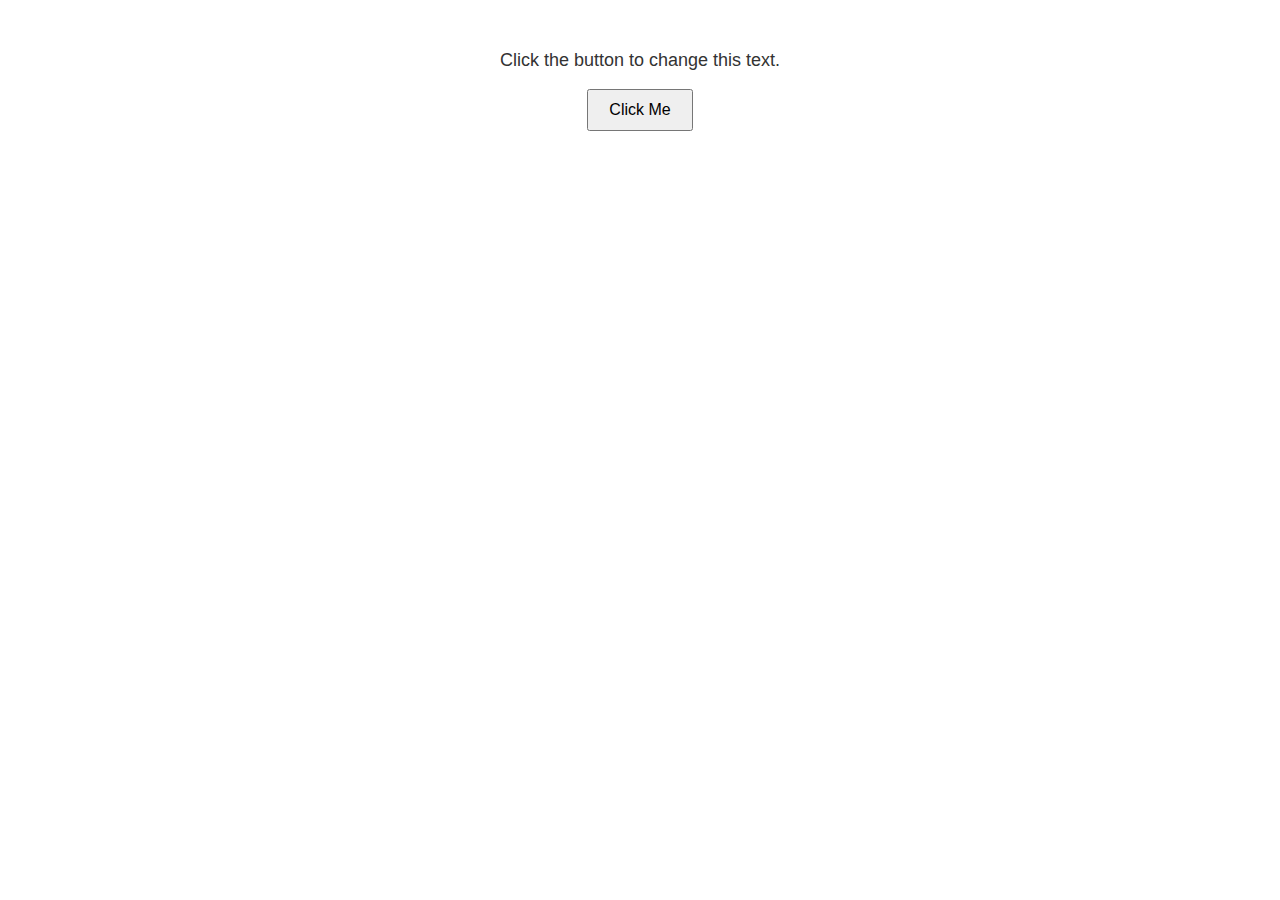
<file: NARAGA_MORE_JS_CONCEPTS/Naraga_Exercise_1/index.html>
<!DOCTYPE html>
<html lang="en">
<head>
    <meta charset="UTF-8">
    <meta name="viewport" content="width=device-width, initial-scale=1.0">
    <title>Exercise 1</title>
    <link rel="stylesheet" href="style.css">
</head>
<body>

    <p id="message">Click the button to change this text.</p>
    <button id="changeTextBtn">Click Me</button>

    <script src="script.js"></script>

</body>
</html>
</file>
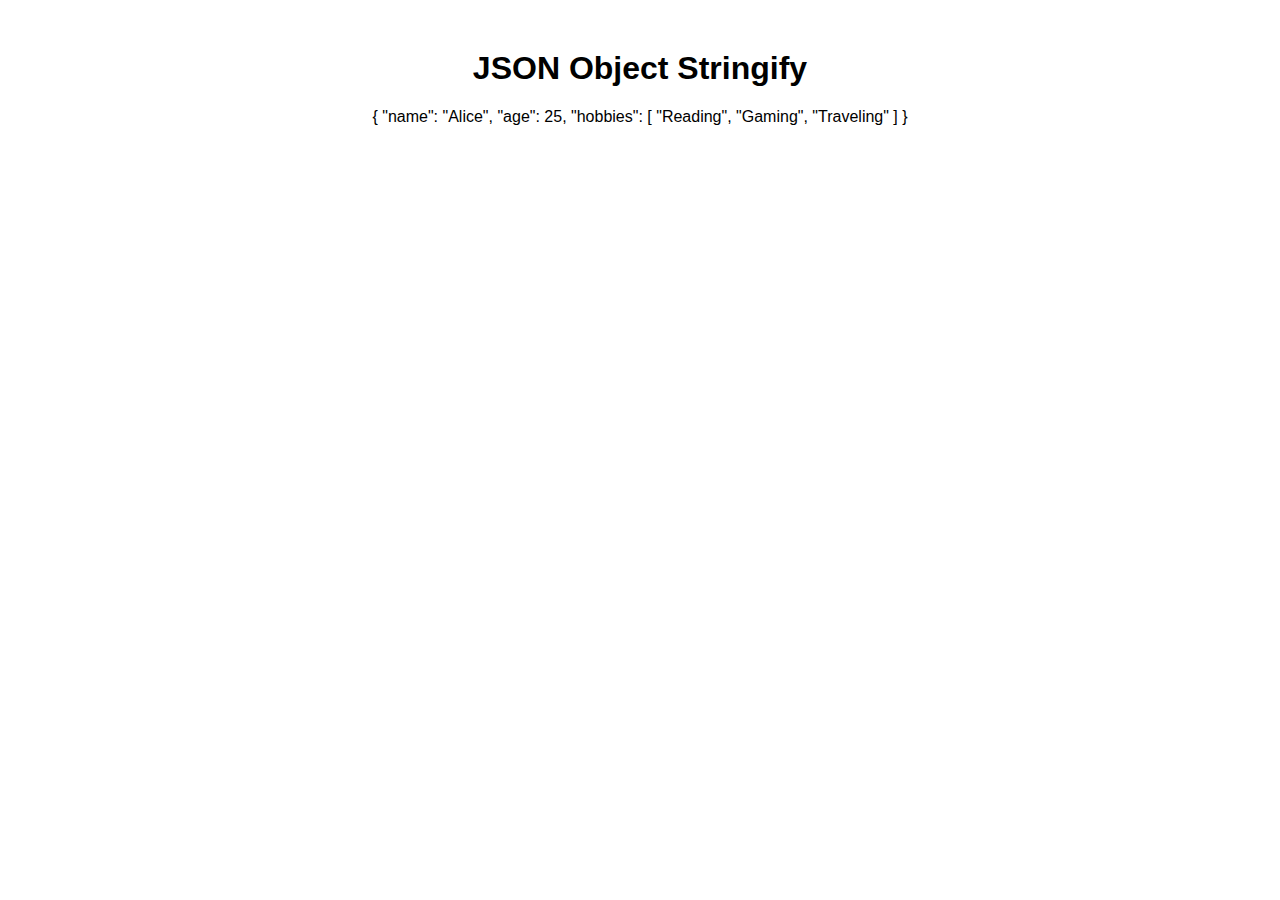
<file: NARAGA_MORE_JS_CONCEPTS/Naraga_Exercise_2/index.html>
<!DOCTYPE html>
<html lang="en">
<head>
    <meta charset="UTF-8">
    <meta name="viewport" content="width=device-width, initial-scale=1.0">
    <title>Exercise 2</title>
    <link rel="stylesheet" href="style.css">
</head>
<body>
    <h1>JSON Object Stringify</h1>
    <p id="output"></p>
    <script src="script.js"></script>
</body>
</html>
</file>
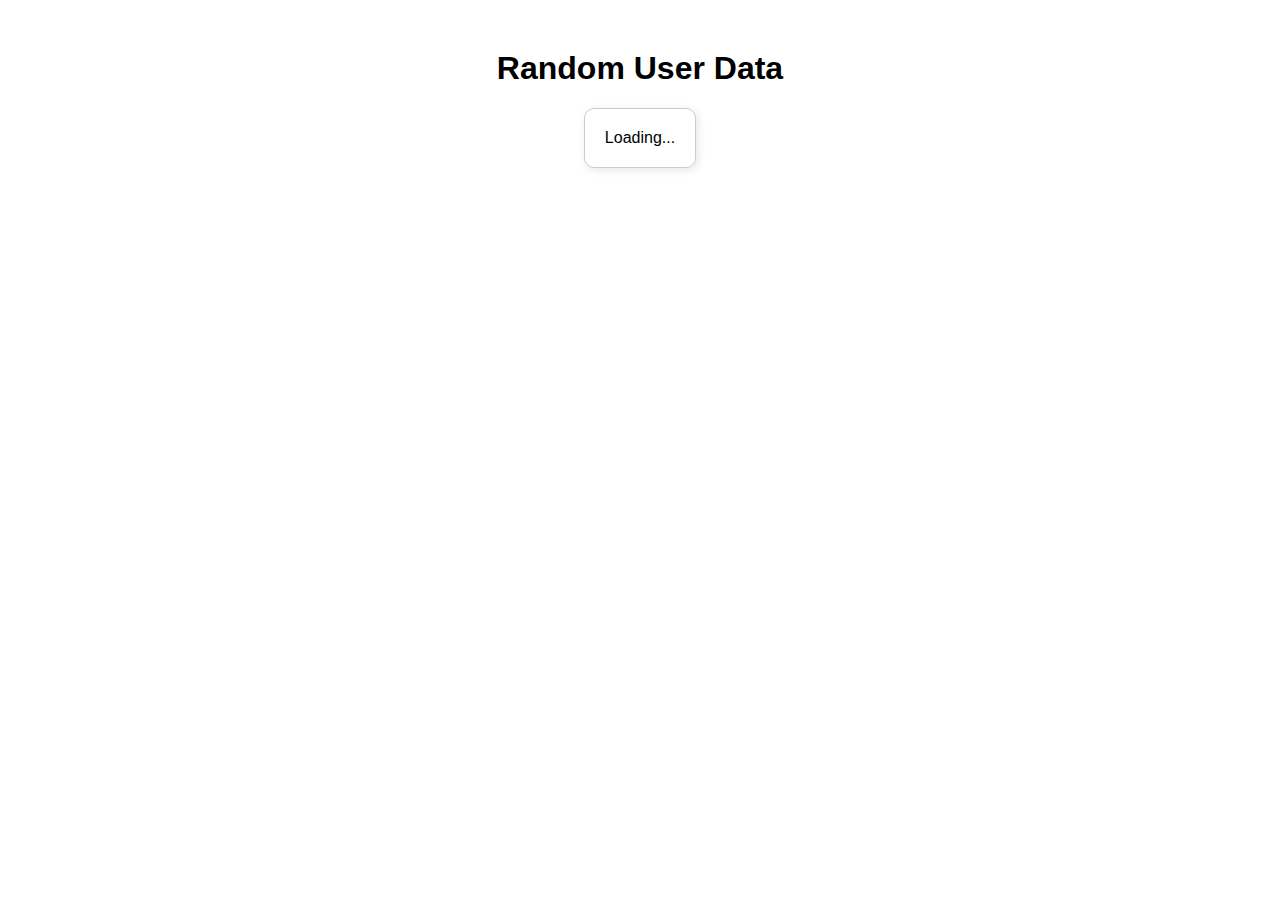
<file: NARAGA_MORE_JS_CONCEPTS/Naraga_Exercise_3/index.html>
<!DOCTYPE html>
<html lang="en">
<head>
    <meta charset="UTF-8">
    <meta name="viewport" content="width=device-width, initial-scale=1.0">
    <title>Exercise 3</title>
    <link rel="stylesheet" href="style.css">
</head>
<body>

    <h1>Random User Data</h1>
    <div id="userData">Loading...</div>

    <script src="script.js"></script>

</body>
</html>
</file>
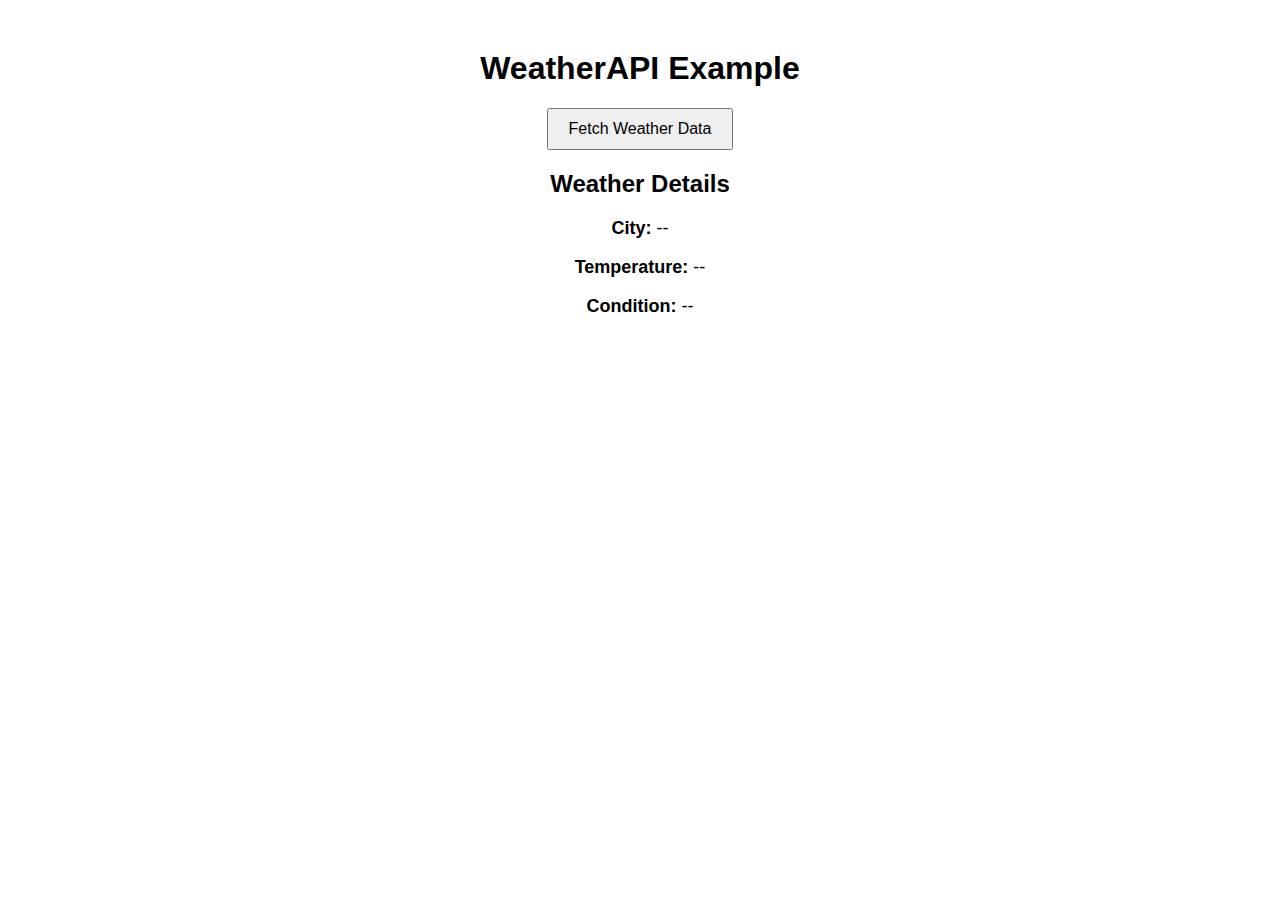
<file: NARAGA_MORE_JS_CONCEPTS/Naraga_Exercise_4/index.html>
<!DOCTYPE html>
<html lang="en">
<head>
    <meta charset="UTF-8">
    <meta name="viewport" content="width=device-width, initial-scale=1.0">
    <title>WeatherAPI Example</title>
    <link rel="stylesheet" href="style.css">
</head>
<body>
    <h1>WeatherAPI Example</h1>
    <button onclick="callAPI()">Fetch Weather Data</button>
    <div id="weather-details">
        <h2>Weather Details</h2>
        <p><strong>City:</strong> <span id="weather_city">--</span></p>
        <p><strong>Temperature:</strong> <span id="weather_temperature">--</span></p>
        <p><strong>Condition:</strong> <span id="weather_condition">--</span></p>
    </div>

    <script src="script.js"></script>
</body>
</html>
</file>
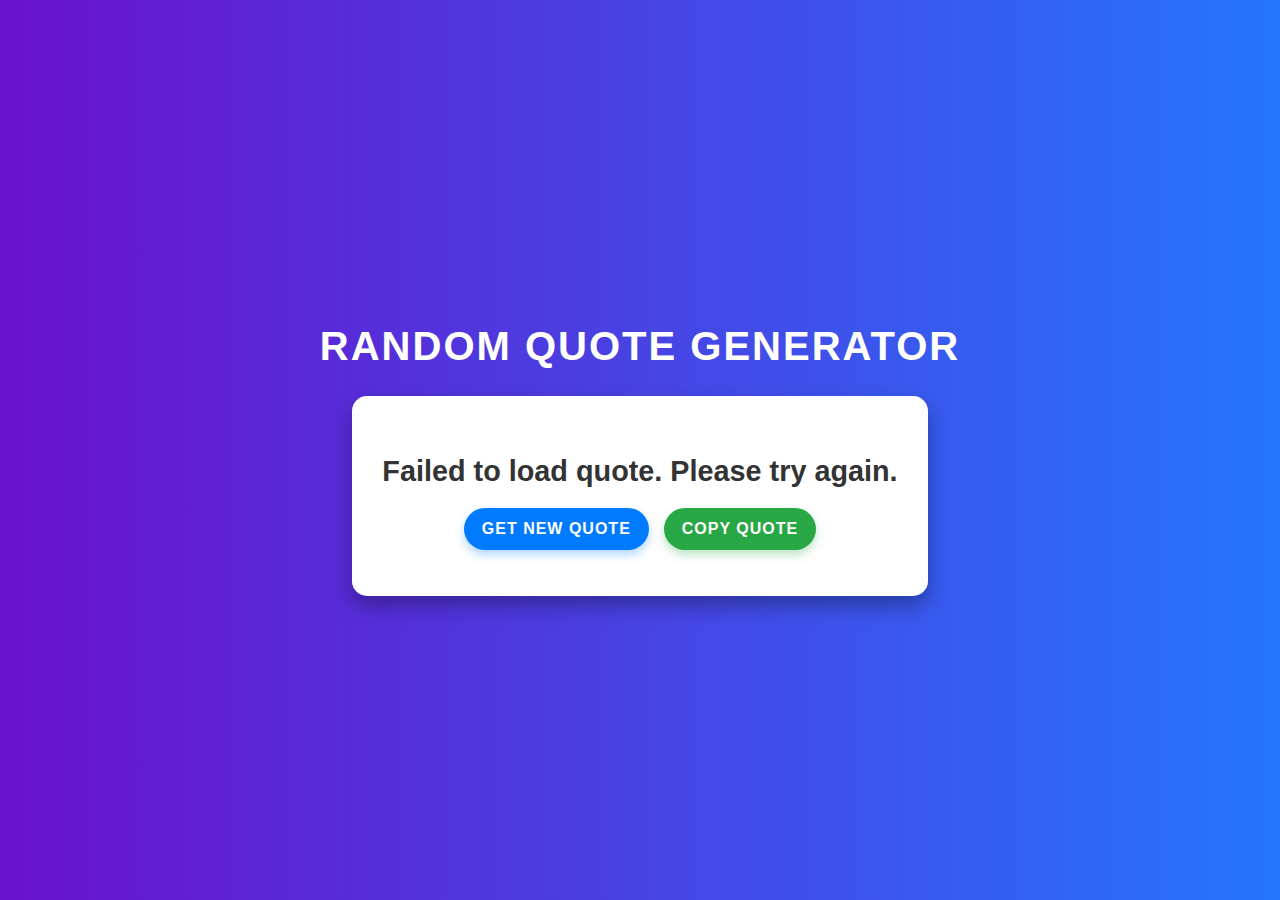
<file: NARAGA_MORE_JS_CONCEPTS/Naraga_Exercise_5/index.html>
<!DOCTYPE html>
<html lang="en">
<head>
    <meta charset="UTF-8">
    <meta name="viewport" content="width=device-width, initial-scale=1.0">
    <title>Random Quote Generator</title>
    <link rel="stylesheet" href="style.css">
</head>
<body>

    <h1>Random Quote Generator</h1>
    <div class="quote-box">
        <p id="quote">Click the button to get a random quote!</p>
        <p id="author"></p>
        <div class="buttons">
            <button id="newQuoteBtn">Get New Quote</button>
            <button id="copyBtn">Copy Quote</button>
        </div>
        <p id="statusMessage"></p>
    </div>

    <script src="script.js"></script>
</body>
</html>
</file>
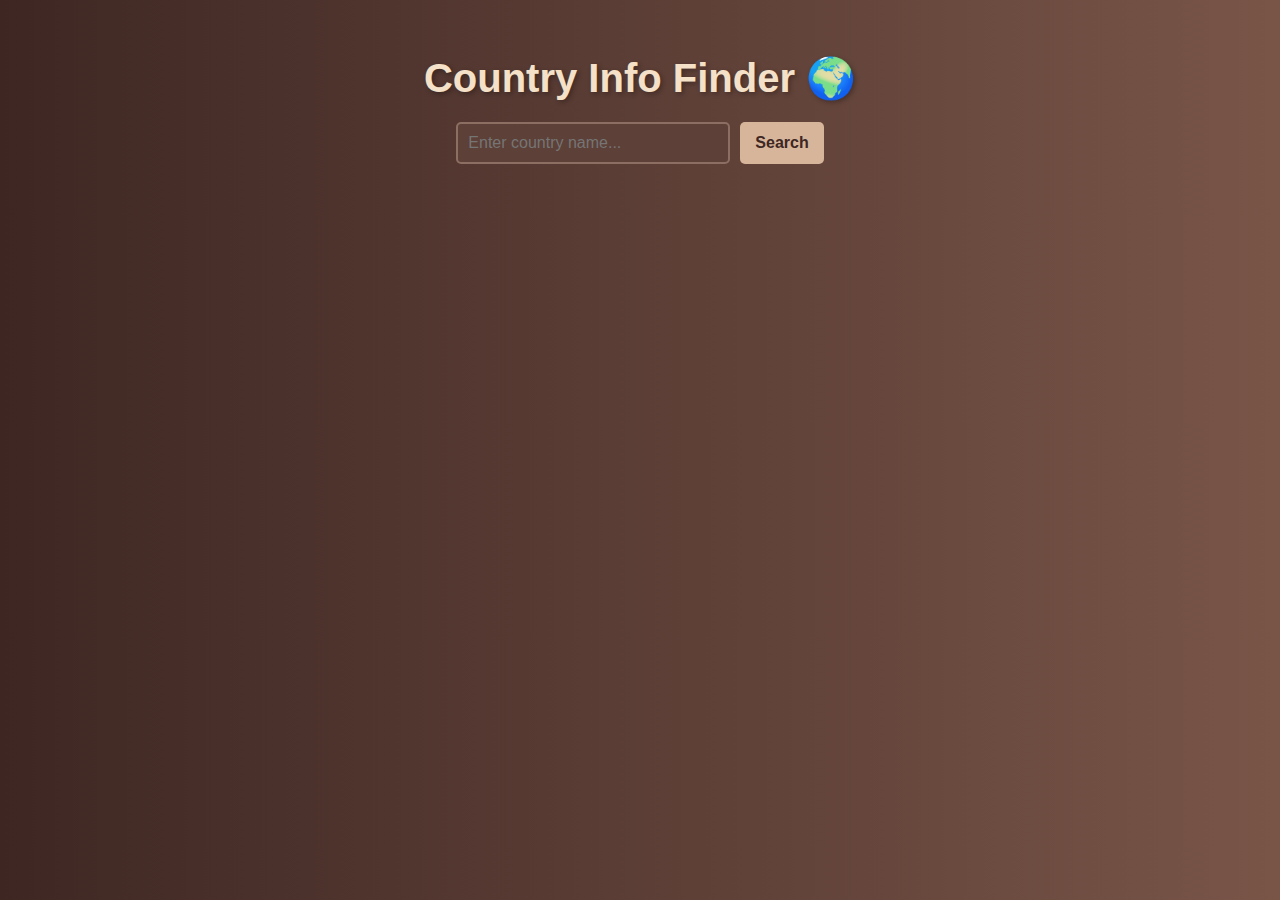
<file: NARAGA_MORE_JS_CONCEPTS/Naraga_Hands_on_Activity/index.html>
<!DOCTYPE html>
<html lang="en">
<head>
    <meta charset="UTF-8">
    <meta name="viewport" content="width=device-width, initial-scale=1.0">
    <title>Country Info Finder | NARAGA</title>
    <link rel="stylesheet" href="style.css">
</head>
<body>
    <h1>Country Info Finder 🌍</h1>
    <div class="search-container">
        <input type="text" id="countryName" placeholder="Enter country name...">
        <button id="searchBtn">Search</button>
    </div>
    <div id="countryResult" class="country-card"></div>
    <script src="script.js"></script>
</body>
</html>
</file>
<file: NARAGA_MORE_JS_CONCEPTS/Naraga_Exercise_1/style.css>
body {
    font-family: Arial, sans-serif;
    text-align: center;
    margin-top: 50px;
}

button {
    padding: 10px 20px;
    font-size: 16px;
    cursor: pointer;
}

p {
    font-size: 18px;
    color: #333;
}
</file>
<file: NARAGA_MORE_JS_CONCEPTS/Naraga_Exercise_2/style.css>
body {
    font-family: Arial, sans-serif;
    text-align: center;
    margin-top: 50px;
}
</file>
<file: NARAGA_MORE_JS_CONCEPTS/Naraga_Exercise_3/style.css>
body {
    font-family: Arial, sans-serif;
    text-align: center;
    margin-top: 50px;
}

#userData {
    border: 1px solid #ccc;
    padding: 20px;
    display: inline-block;
    border-radius: 10px;
    box-shadow: 2px 2px 10px rgba(0, 0, 0, 0.1);
}

img {
    border-radius: 50%;
    margin-top: 10px;
}
</file>
<file: NARAGA_MORE_JS_CONCEPTS/Naraga_Exercise_4/style.css>
body {
    font-family: Arial, sans-serif;
    text-align: center;
    margin-top: 50px;
}

#weatherContainer {
    border: 1px solid #ccc;
    padding: 20px;
    display: inline-block;
    border-radius: 10px;
    box-shadow: 2px 2px 10px rgba(0, 0, 0, 0.1);
    margin-top: 20px;
}

button {
    padding: 10px 20px;
    font-size: 16px;
    cursor: pointer;
}

p {
    font-size: 18px;
}
</file>
<file: NARAGA_MORE_JS_CONCEPTS/Naraga_Exercise_5/style.css>
/* General Page Styling */
body {
    font-family: 'Poppins', sans-serif;
    text-align: center;
    margin: 0;
    padding: 0;
    background: linear-gradient(to right, #6a11cb, #2575fc);
    color: #fff;
    display: flex;
    flex-direction: column; /* Stack items vertically */
    justify-content: center;
    align-items: center;
    height: 100vh;
}

/* Centered Title */
h1 {
    font-size: 2.5em;
    margin-top: 20px;
    text-align: center;
    font-weight: bold;
    text-transform: uppercase;
    letter-spacing: 2px;
}

/* Quote Box */
.quote-box {
    background: #fff;
    color: #333;
    padding: 30px;
    border-radius: 15px;
    box-shadow: 0px 10px 20px rgba(0, 0, 0, 0.3);
    max-width: 600px;
    text-align: center;
    transition: transform 0.2s ease-in-out;
}

.quote-box:hover {
    transform: scale(1.02);
}

/* Quote Text */
#quote {
    font-size: 1.8em;
    font-weight: 600;
    margin-bottom: 15px;
}

/* Author Name */
#author {
    font-style: italic;
    font-size: 1.2em;
    color: #555;
    margin-bottom: 20px;
}

/* Buttons */
.buttons {
    display: flex;
    justify-content: center;
    gap: 15px;
}

button {
    padding: 12px 18px;
    font-size: 1em;
    font-weight: bold;
    border: none;
    border-radius: 25px;
    cursor: pointer;
    transition: 0.3s;
    text-transform: uppercase;
    letter-spacing: 1px;
}

/* New Quote Button */
#newQuoteBtn {
    background: #007bff;
    color: white;
    box-shadow: 0px 5px 10px rgba(0, 123, 255, 0.3);
}

#newQuoteBtn:hover {
    background: #0056b3;
}

/* Copy Button */
#copyBtn {
    background: #28a745;
    color: white;
    box-shadow: 0px 5px 10px rgba(40, 167, 69, 0.3);
}

#copyBtn:hover {
    background: #218838;
}

/* Status Message */
#statusMessage {
    margin-top: 15px;
    font-size: 1em;
    font-weight: bold;
    color: #28a745;
    transition: 0.3s;
}
</file>
<file: NARAGA_MORE_JS_CONCEPTS/Naraga_Hands_on_Activity/style.css>
/* General Styling */
body {
    font-family: 'Poppins', sans-serif;
    text-align: center;
    background: linear-gradient(to right, #3E2723, #795548); /* Dark Brown Gradient */
    color: #F5E1C8; /* Light Beige */
    padding: 20px;
}

/* Title Styling */
h1 {
    font-size: 2.5em;
    margin-bottom: 20px;
    text-shadow: 2px 2px 5px rgba(0, 0, 0, 0.3);
}

/* Search Bar */
.search-container {
    display: flex;
    justify-content: center;
    gap: 10px;
    margin-bottom: 20px;
}

input {
    width: 250px;
    padding: 10px;
    border: 2px solid #8D6E63; /* Brown Border */
    border-radius: 5px;
    font-size: 1em;
    background: #5D4037; /* Dark Brown */
    color: white;
}

button {
    padding: 10px 15px;
    font-size: 1em;
    border: none;
    border-radius: 5px;
    background: #D7B59A; /* Beige */
    color: #3E2723; /* Dark Brown */
    font-weight: bold;
    cursor: pointer;
    transition: 0.3s;
}

button:hover {
    background: #BCAAA4; /* Softer Beige */
}

/* Country Card */
.country-card {
    background: #F5E1C8; /* Light Beige */
    color: #3E2723; /* Dark Brown */
    max-width: 400px;
    margin: 0 auto;
    padding: 20px;
    border-radius: 10px;
    box-shadow: 0px 10px 20px rgba(0, 0, 0, 0.3);
    text-align: left;
    display: none;
}

.country-card img {
    width: 100%;
    border-radius: 10px;
    margin-bottom: 10px;
}

.country-card h2 {
    font-size: 1.8em;
    margin-bottom: 5px;
}

.country-card p {
    margin: 5px 0;
    font-size: 1.1em;
}
</file>
